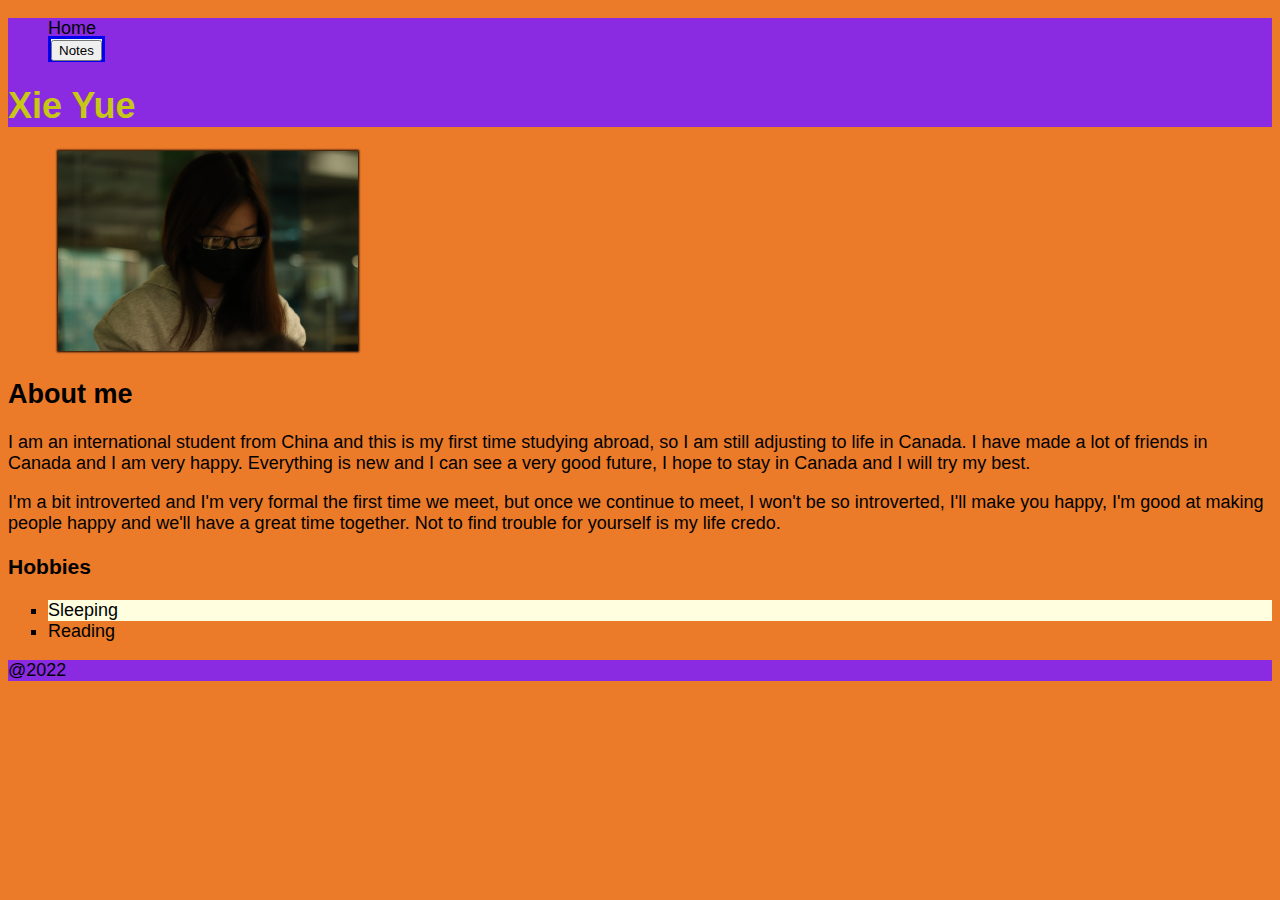
<file: index.html>
<!DOCTYPE html>
<html lang="en">
<head>
    <meta charset="UTF-8">
    <meta http-equiv="X-UA-Compatible" content="IE=edge">
    <meta name="viewport" content="width=device-width, initial-scale=1.0">
    <title>HTML assignment</title>
    <link href="css/main.css" rel="stylesheet">
    <title>CSS Button Style</title>


</head>

<body>
    <header>
    <nav>
        <ul style="list-style: none;">
            <li>Home</li>
            <li><a href="note2.html" style="text-decoration: none;"><button type="button" class="button">Notes</button></a></li>
            <style>
                a:link{
                    background-color: azure;
                    border-style: solid;
                }
            </style>
        </ul>
    </nav>
    <h1 class="side-title">Xie Yue</h1>
    </header>

    <img id="my-image"src="./images/XieYue.jpg" alt="XieYue" width="300">
    <article>
        <h2>About me</h2>
        <p>I am an international student from China and this is my first time studying abroad, so I am still adjusting to life in Canada. I have made a lot of friends in Canada and I am very happy. Everything is new and I can see a very good future, I hope to stay in Canada and I will try my best.
        <p>I'm a bit introverted and I'm very formal the first time we meet, but once we continue to meet, I won't be so introverted, I'll make you happy, I'm good at making people happy and we'll have a great time together. Not to find trouble for yourself is my life credo.</p>
        <h3>Hobbies</h3>
        <ul class="hobbies">
            <li>Sleeping</li>
            <li>Reading</li>
          
        </ul>
    </article>
    
    <footer>@2022</footer>
</body>
</html>
</file>
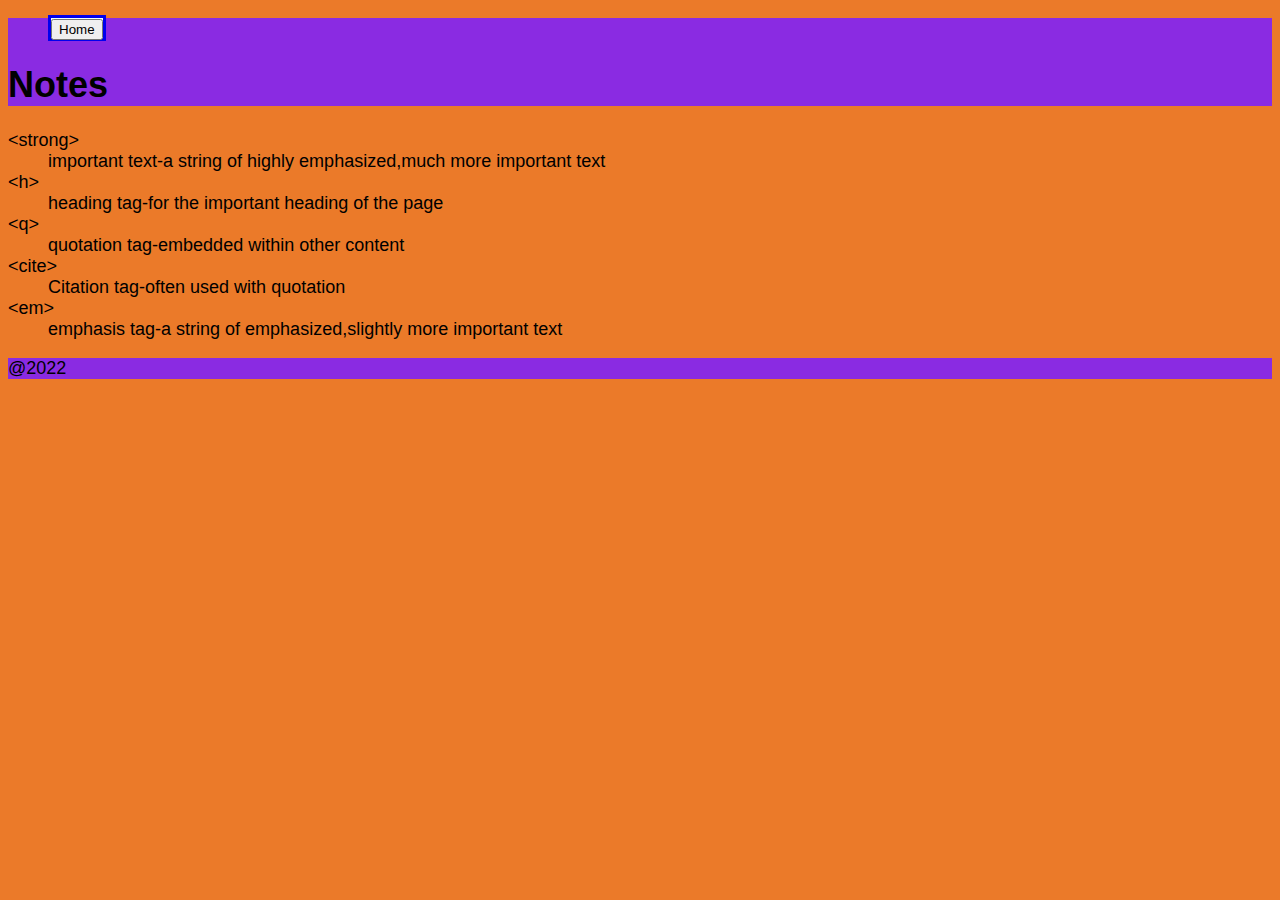
<file: note2.html>
<!DOCTYPE html>
<html lang="en">
<head>
    <meta charset="UTF-8">
    <meta http-equiv="X-UA-Compatible" content="IE=edge">
    <meta name="viewport" content="width=device-width, initial-scale=1.0">
    <title>Notes</title>
    <link href="css/main.css" rel="stylesheet">
</head>
<body>
    <header>
    <nav>
        <ul style="list-style: none;">
            <li><a href="index.html" style="text-decoration: none;"><button type="button" class="button">Home</button></a></li>
            <style>
                a:link{
                    background-color: azure;
                    border-style: solid;
                }
            </style>
        </ul>
    </nav>
    <h1>Notes</h1>
    </header>
    <dl>
        <dt>&lt;strong&gt;</dt>
        <dd>important text-a string of highly emphasized,much more important text</dd>
        <dt>&lt;h&gt;</dt>
        <dd>heading tag-for the important heading of the page</dd>
        <dt>&lt;q&gt;</dt>
        <dd>quotation tag-embedded within other content</dd>
        <dt>&lt;cite&gt;</dt>
        <dd>Citation tag-often used with quotation</dd>
        <dt>&lt;em&gt;</dt>
        <dd>emphasis tag-a string of emphasized,slightly more important text</dd>
    </dl>
    <footer>@2022</footer>
</body>
</file>
<file: css/main.css>
/* My awesome CSS! */

body {
    background-color: rgb(235, 122, 41);
    font-family: 'Gill Sans', 'Gill Sans MT', Calibri, 'Trebuchet MS', sans-serif;
    font-size: 18px;
    
}

header,  footer {
   background-color: blueviolet;
}

.side-title {
   color: rgb(199, 199, 21);
}

#my-image{
    /* 0 horizontal and vertical placement, 2px of the blur, 1px of the spread and black colour  */
    margin-left: 50px;
    box-shadow: 0 0 2px 1px black;
}

ul{
    list-style-type: square;
}

.hobbies li:nth-child(odd) {
    background-color: lightyellow;
}




.button:hover{
 background-color: blue;
 transition:0.7s
}
</file>
